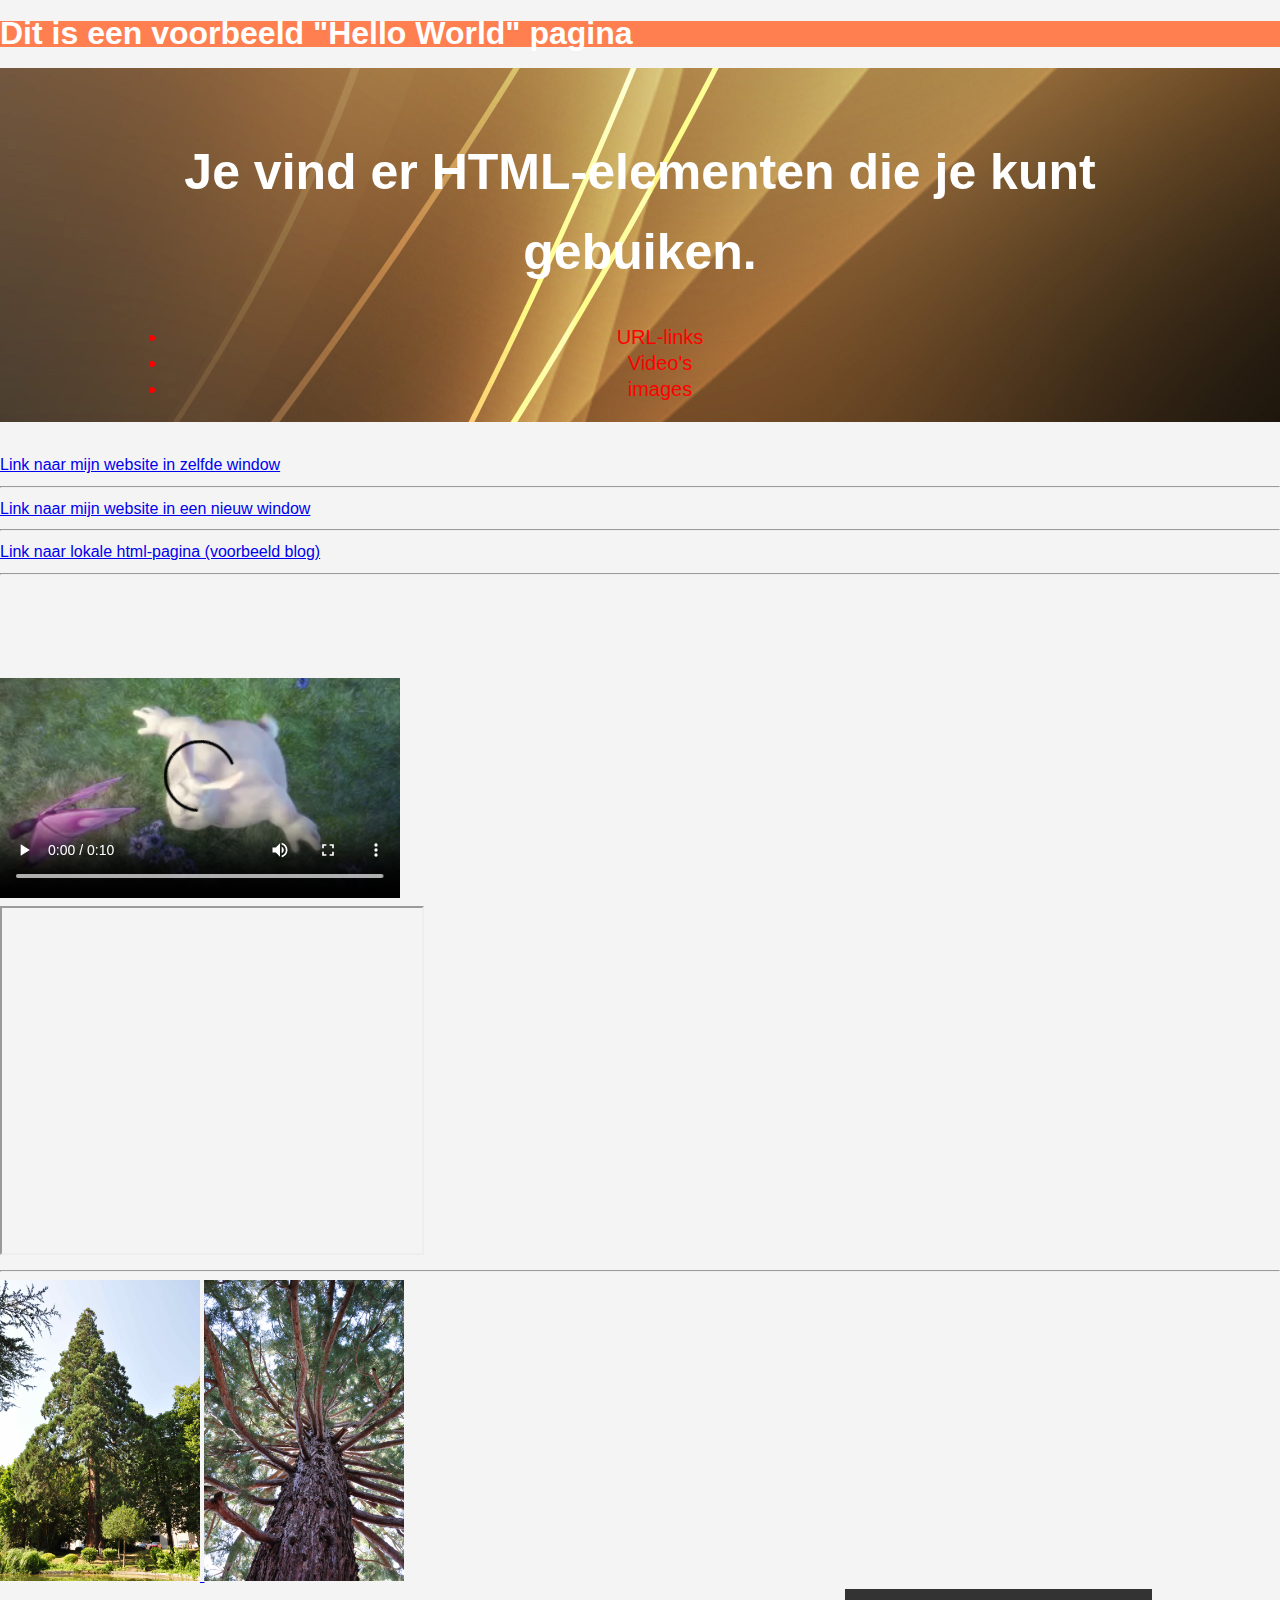
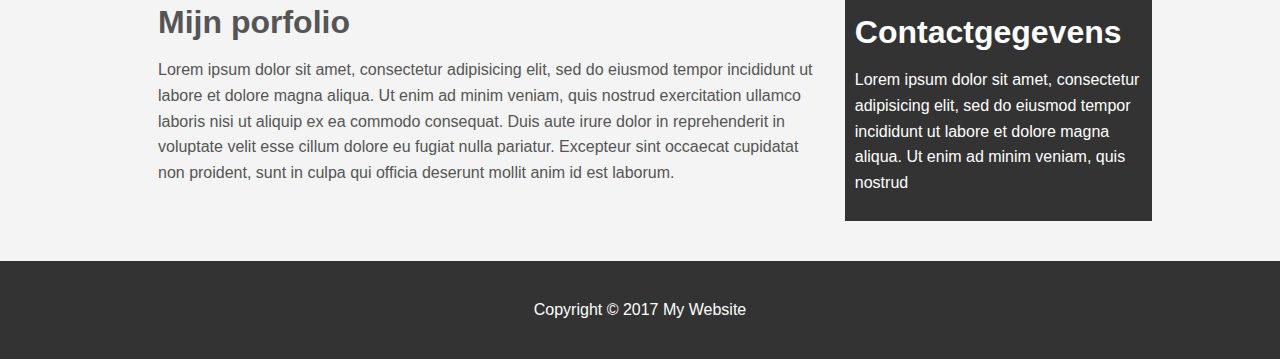
<file: webdev1/Hello world HTML CSS/index.html>
<!DOCTYPE html>
<html>
   <head>
      <title>
         My Hello wold
      </title>
      <link rel="stylesheet" type="text/css" href="css/style.css">
   </head>
   <body>
         <!-- Headings -->
         <header id="main-header">
               <H1>Dit is een voorbeeld "Hello World" pagina</H1>
         </header>
         
         <!-- Paragraaf -->
         <section id="showcase">
               <div class="container">
                  <h1>Je vind er HTML-elementen die je kunt gebuiken.
                  </h1>
                  <list>
                        <ul>
                           <li>URL-links</li>
                           <li>Video's</li>
                           <li>images</li>
                        </ul>
                     </list>
               
               </div>
            </section>
         
         <P>
         
         </P>
         <!-- Lists-->
        
         <!-- Link naar website in dezelfde window -->
         <a href="http://www.bijsterveld.im">Link naar mijn website in zelfde window</a>
         <hr>
         <!-- Link naar website in new window/tab -->
         <a href="http://www.bijsterveld.im"target="_blank">Link naar mijn website in een nieuw window</a>
         <hr>
         <!-- Link naar website in dezelfde window -->
         <a href="blog.html"target="_blank">Link naar lokale html-pagina (voorbeeld blog) </a>
         <hr>
         <!-- Target="_blank" zorgt ervoor dat de pagina in een nieuwe windows wordt weergegeven-->

      <!-- Video link naar video in lokale map-->
      <video width="400" controls>
            <source src="videos/mov_bbb.mp4" type="video/mp4">
            Your brouwser does not support HTML5 video
      </video>
      <!-- This is comment
         The controls attribute adds video controls, like play, pause, and volume.
         It is a good idea to always include width and height attributes. 
         If height and width are not set, the page might flicker while the video loads.
         The <source> element allows you to specify alternative video files which the browser may choose from. 
         The browser will use the first recognized format.
         The text between the <video> and </video> tags will only be displayed in browsers that do not support the <video> element.
      -->
      <!-- Video link naar youtube-->
      <iframe width="560" height="315" src="https://www.youtube.com/embed/si9CFme1O6c" 
         frameborder="0" allow="accelerometer; autoplay; encrypted-media; gyroscope; picture-in-picture" 
         allowfullscreen>
      </iframe>
      <!-- This is comment
         Een video insluiten
         Ga op een computer naar de YouTube-video die je wilt insluiten.
         Klik onder de video op DELEN Delen.
         Klik op Insluiten.
         Kopieer de HTML-code uit het vak dat wordt weergegeven.
         Plak de code in de HTML van je blog of website.
      -->
      <iframe width="420" height="345" src="https://www.youtube.com/embed/YhBBXHwEsIo">
      </iframe>
      <hr>
      <!-- link naar een image-->
      <a href="images/Sequoia1.jpg">
         <img src="images/Sequoia1.jpg" width="200">
      </a>
      <!-- image zonder link-->
      <img src="images/Sequoia2.jpg" width="200">

      <!-- Extra tekst voor css voorbeelden-->
      <div class="container">
            <section id="main">
               <h1>Mijn porfolio</h1>
               <p>Lorem ipsum dolor sit amet, consectetur adipisicing elit, sed do eiusmod
               tempor incididunt ut labore et dolore magna aliqua. Ut enim ad minim veniam,
               quis nostrud exercitation ullamco laboris nisi ut aliquip ex ea commodo
               consequat. Duis aute irure dolor in reprehenderit in voluptate velit esse
               cillum dolore eu fugiat nulla pariatur. Excepteur sint occaecat cupidatat non
               proident, sunt in culpa qui officia deserunt mollit anim id est laborum.</p>
            </section>
            <aside id="sidebar">
                  <h1>Contactgegevens</h1>
               <p> 
               Lorem ipsum dolor sit amet, consectetur adipisicing elit, sed do eiusmod
               tempor incididunt ut labore et dolore magna aliqua. Ut enim ad minim veniam,
               quis nostrud </p>
            </aside>
         </div>
      
         <footer id="main-footer">
            <p>Copyright &copy; 2017 My Website</p>
         </footer>
   </body>

</html>
</file>
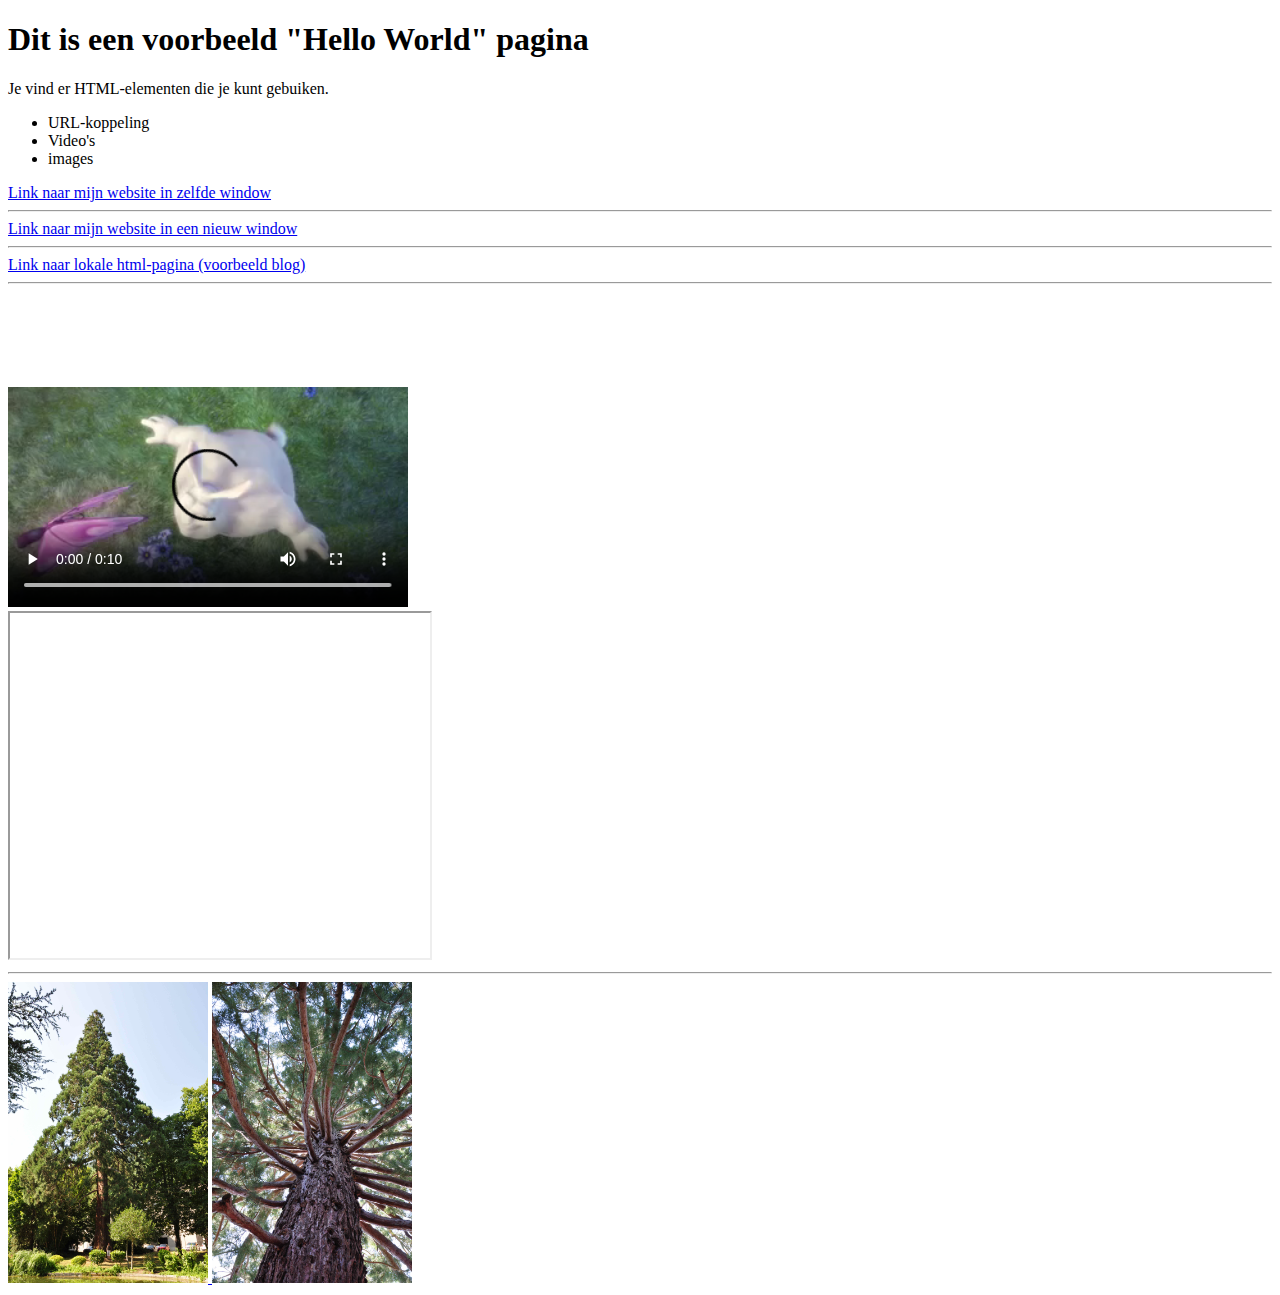
<file: webdev1/Hello World HTML/index.html>
<!DOCTYPE html>
<html>
   <head>
      <title>
         My Hello wold
      </title>
   </head>
   <body>
         <!-- Headings -->
         <H1>Dit is een voorbeeld "Hello World" pagina</H1>
         <!-- Paragraaf -->
         <P>
         Je vind er HTML-elementen die je kunt gebuiken.
         </P>
         <!-- Lists-->
         <list>
            <ul>
               <li>URL-koppeling</li>
               <li>Video's</li>
               <li>images</li>
            </ul>
         </list>
         <!-- Link naar website in dezelfde window -->
         <a href="http://www.bijsterveld.im">Link naar mijn website in zelfde window</a>
         <hr>
         <!-- Link naar website in new window/tab -->
         <a href="http://www.bijsterveld.im"target="_blank">Link naar mijn website in een nieuw window</a>
         <hr>
         <!-- Link naar website in dezelfde window -->
         <a href="blog.html"target="_blank">Link naar lokale html-pagina (voorbeeld blog) </a>
         <hr>
         <!-- Target="_blank" zorgt ervoor dat de pagina in een nieuwe windows wordt weergegeven-->

      <!-- Video link naar video in lokale map-->
      <video width="400" controls>
            <source src="videos/mov_bbb.mp4" type="video/mp4">
            Your brouwser does not support HTML5 video
      </video>
      <!-- This is comment
         The controls attribute adds video controls, like play, pause, and volume.
         It is a good idea to always include width and height attributes. 
         If height and width are not set, the page might flicker while the video loads.
         The <source> element allows you to specify alternative video files which the browser may choose from. 
         The browser will use the first recognized format.
         The text between the <video> and </video> tags will only be displayed in browsers that do not support the <video> element.
      -->
      <!-- Video link naar youtube-->
      <iframe width="560" height="315" src="https://www.youtube.com/embed/si9CFme1O6c" 
         frameborder="0" allow="accelerometer; autoplay; encrypted-media; gyroscope; picture-in-picture" 
         allowfullscreen>
      </iframe>
      <!-- This is comment
         Een video insluiten
         Ga op een computer naar de YouTube-video die je wilt insluiten.
         Klik onder de video op DELEN Delen.
         Klik op Insluiten.
         Kopieer de HTML-code uit het vak dat wordt weergegeven.
         Plak de code in de HTML van je blog of website.
      -->
      <iframe width="420" height="345" src="https://www.youtube.com/embed/YhBBXHwEsIo">
      </iframe>
      <hr>
      <!-- link naar een image-->
      <a href="images/Sequoia1.jpg">
         <img src="images/Sequoia1.jpg" width="200">
      </a>
      <!-- image zonder link-->
      <img src="images/Sequoia2.jpg" width="200">
   </body>

</html>
</file>
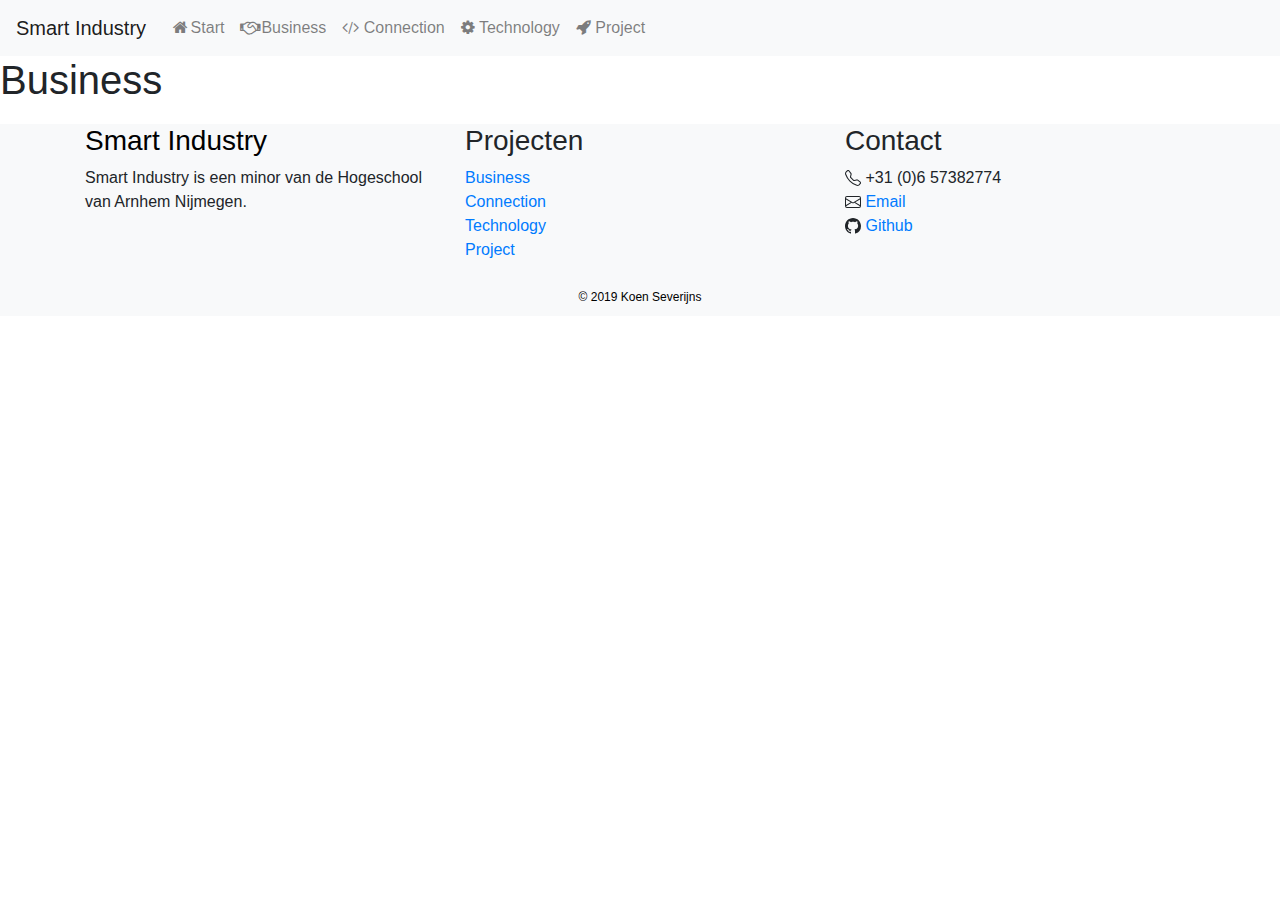
<file: portfolio/business.html>
<!DOCTYPE html>
<html lang="en">
<head>
    <meta charset="UTF-8">
    <meta name="viewport" content="width=device-width, initial-scale=1.0">
    <meta http-equiv="X-UA-Compatible" content="ie=edge">
    <title>Mijn Portfolio</title>
    <link rel="stylesheet" href="https://stackpath.bootstrapcdn.com/bootstrap/4.3.1/css/bootstrap.min.css" integrity="sha384-ggOyR0iXCbMQv3Xipma34MD+dH/1fQ784/j6cY/iJTQUOhcWr7x9JvoRxT2MZw1T" crossorigin="anonymous">
    <link rel="stylesheet" href="https://cdnjs.cloudflare.com/ajax/libs/font-awesome/4.7.0/css/font-awesome.min.css">
    <link rel="stylesheet" href="css/style.css">
</head>
<body>
    <nav class="navbar navbar-expand-lg navbar-light bg-light">
        <a class="navbar-brand" href="index.html">Smart Industry</a>
        <button class="navbar-toggler" type="button" data-toggle="collapse" data-target="#navbarNavAltMarkup" aria-controls="navbarNavAltMarkup" aria-expanded="false" aria-label="Toggle navigation">
            <span class="navbar-toggler-icon"></span>
        </button>
        <div class="collapse navbar-collapse" id="navbarNavAltMarkup">
            <div class="navbar-nav nav" role="tablist">
                <a class="nav-item nav-link" id="selected" href="index.html"><i class="fa fa-fw fa-home"></i>Start</a>
                <a class="nav-item nav-link" href="business.html"><i class="fa fa-handshake-o"></i>Business</a>
                <div class="dropdown">
                    <a class="nav-item nav-link dropdown" href="connection.html"><i class="fa fa-code"></i> Connection</a>
                    <div class="dropdown-content">
                        <a href="assignements/weather.html">Weather application</a>
                    </div>
                </div>
                <a class="nav-item nav-link" href="technology.html"><i class="fa fa-cog"></i> Technology</a>
                <a class="nav-item nav-link" href="project.html"><i class="fa fa-rocket"></i> Project</a>
            </div>
        </div>
    </nav>

    <h1>Business</h1>

    <footer>
        <div class="container">
            <div class="row">
                <div class="col-md-4">
                    <a href="index.html"><h3>Smart Industry</h3></a>
                    <p>Smart Industry is een minor van de Hogeschool van Arnhem Nijmegen.</p>
                </div>
                <div class="col-md-4">
                    <h3>Projecten</h3>
                    <ul>
                        <li><a href="business.html">Business</a></li>
                        <li><a href="connection.html">Connection</a></li>
                        <li><a href="technology.html">Technology</a></li>
                        <li><a href="project.html">Project</a></li>
                    </ul>
                </div>
                <div class="col-md-4">
                    <h3>Contact</h3>
                    <ul>
                        <li><p><svg xmlns="http://www.w3.org/2000/svg" width="16" height="16" fill="currentColor" 
                            class="bi bi-telephone" viewBox="0 0 16 16"><path d="M3.654 1.328a.678.678 0 0 0-1.015-.063L1.605 2.3c-.483.484-.661 1.169-.45 1.77a17.568 17.568 0 0 0 4.168 6.608 17.569 17.569 0 0 0 6.608 4.168c.601.211 1.286.033 1.77-.45l1.034-1.034a.678.678 0 0 0-.063-1.015l-2.307-1.794a.678.678 0 0 0-.58-.122l-2.19.547a1.745 1.745 0 0 1-1.657-.459L5.482 8.062a1.745 1.745 0 0 1-.46-1.657l.548-2.19a.678.678 0 0 0-.122-.58L3.654 1.328zM1.884.511a1.745 1.745 0 0 1 2.612.163L6.29 2.98c.329.423.445.974.315 1.494l-.547 2.19a.678.678 0 0 0 .178.643l2.457 2.457a.678.678 0 0 0 .644.178l2.189-.547a1.745 1.745 0 0 1 1.494.315l2.306 1.794c.829.645.905 1.87.163 2.611l-1.034 1.034c-.74.74-1.846 1.065-2.877.702a18.634 18.634 0 0 1-7.01-4.42 18.634 18.634 0 0 1-4.42-7.009c-.362-1.03-.037-2.137.703-2.877L1.885.511z"
                            /></svg> +31 (0)6 57382774</p></li>
                        <li><svg xmlns="http://www.w3.org/2000/svg" width="16" height="16" fill="currentColor" class="bi bi-envelope" viewBox="0 0 16 16">
                            <path d="M0 4a2 2 0 0 1 2-2h12a2 2 0 0 1 2 2v8a2 2 0 0 1-2 2H2a2 2 0 0 1-2-2V4Zm2-1a1 1 0 0 0-1 1v.217l7 4.2 7-4.2V4a1 1 0 0 0-1-1H2Zm13 2.383-4.708 2.825L15 11.105V5.383Zm-.034 6.876-5.64-3.471L8 9.583l-1.326-.795-5.64 3.47A1 1 0 0 0 2 13h12a1 1 0 0 0 .966-.741ZM1 11.105l4.708-2.897L1 5.383v5.722Z"/>
                          </svg><a href="mailto: KD.Severijns@student.han.nl"> Email</a>
                        </li>
                        <li><svg xmlns="http://www.w3.org/2000/svg" width="16" height="16" fill="currentColor" class="bi bi-github" viewBox="0 0 16 16">
                            <path d="M8 0C3.58 0 0 3.58 0 8c0 3.54 2.29 6.53 5.47 7.59.4.07.55-.17.55-.38 0-.19-.01-.82-.01-1.49-2.01.37-2.53-.49-2.69-.94-.09-.23-.48-.94-.82-1.13-.28-.15-.68-.52-.01-.53.63-.01 1.08.58 1.23.82.72 1.21 1.87.87 2.33.66.07-.52.28-.87.51-1.07-1.78-.2-3.64-.89-3.64-3.95 0-.87.31-1.59.82-2.15-.08-.2-.36-1.02.08-2.12 0 0 .67-.21 2.2.82.64-.18 1.32-.27 2-.27.68 0 1.36.09 2 .27 1.53-1.04 2.2-.82 2.2-.82.44 1.1.16 1.92.08 2.12.51.56.82 1.27.82 2.15 0 3.07-1.87 3.75-3.65 3.95.29.25.54.73.54 1.48 0 1.07-.01 1.93-.01 2.2 0 .21.15.46.55.38A8.012 8.012 0 0 0 16 8c0-4.42-3.58-8-8-8z"/>
                          </svg>
                            <a href="https://github.com/BurnedSausage"> Github</a>
                        </li>
                    </ul>
                </div>
            </div>
        </div>
        <p class="copyright">© 2019 Koen Severijns</p>
    </footer>

    <!-- FOR BOOTSTRAP -->
    <script src="https://code.jquery.com/jquery-3.3.1.slim.min.js" integrity="sha384-q8i/X+965DzO0rT7abK41JStQIAqVgRVzpbzo5smXKp4YfRvH+8abtTE1Pi6jizo" crossorigin="anonymous"></script>
    <script src="https://cdnjs.cloudflare.com/ajax/libs/popper.js/1.14.7/umd/popper.min.js" integrity="sha384-UO2eT0CpHqdSJQ6hJty5KVphtPhzWj9WO1clHTMGa3JDZwrnQq4sF86dIHNDz0W1" crossorigin="anonymous"></script>
    <script src="https://stackpath.bootstrapcdn.com/bootstrap/4.3.1/js/bootstrap.min.js" integrity="sha384-JjSmVgyd0p3pXB1rRibZUAYoIIy6OrQ6VrjIEaFf/nJGzIxFDsf4x0xIM+B07jRM" crossorigin="anonymous"></script>

</body>
</html>
</file>
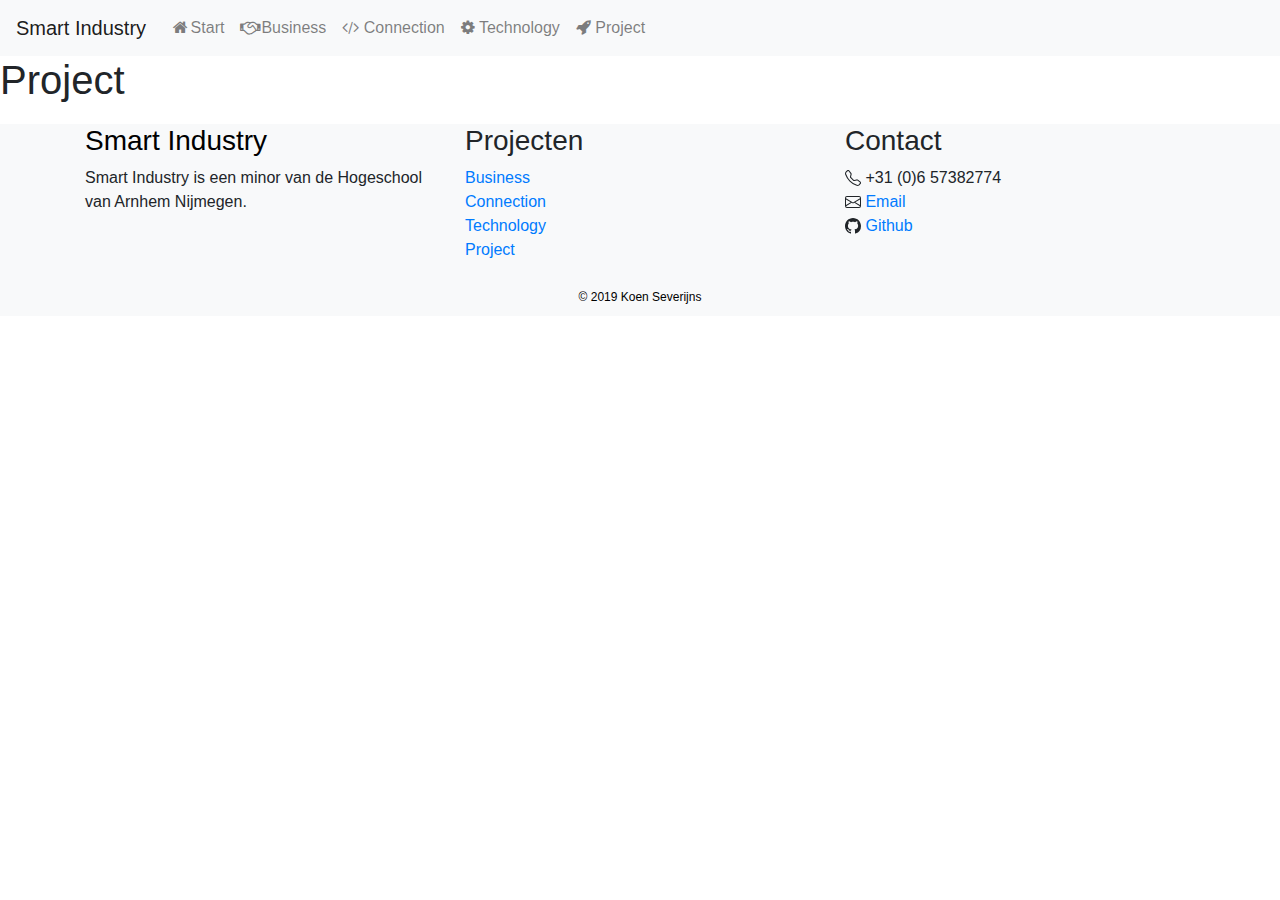
<file: portfolio/project.html>
<!DOCTYPE html>
<html lang="en">
<head>
    <meta charset="UTF-8">
    <meta name="viewport" content="width=device-width, initial-scale=1.0">
    <meta http-equiv="X-UA-Compatible" content="ie=edge">
    <title>Mijn Portfolio</title>
    <link rel="stylesheet" href="https://stackpath.bootstrapcdn.com/bootstrap/4.3.1/css/bootstrap.min.css" integrity="sha384-ggOyR0iXCbMQv3Xipma34MD+dH/1fQ784/j6cY/iJTQUOhcWr7x9JvoRxT2MZw1T" crossorigin="anonymous">
    <link rel="stylesheet" href="https://cdnjs.cloudflare.com/ajax/libs/font-awesome/4.7.0/css/font-awesome.min.css">
    <link rel="stylesheet" href="css/style.css">
</head>
<body>
    <nav class="navbar navbar-expand-lg navbar-light bg-light">
        <a class="navbar-brand" href="index.html">Smart Industry</a>
        <button class="navbar-toggler" type="button" data-toggle="collapse" data-target="#navbarNavAltMarkup" aria-controls="navbarNavAltMarkup" aria-expanded="false" aria-label="Toggle navigation">
            <span class="navbar-toggler-icon"></span>
        </button>
        <div class="collapse navbar-collapse" id="navbarNavAltMarkup">
            <div class="navbar-nav nav" role="tablist">
                <a class="nav-item nav-link" id="selected" href="index.html"><i class="fa fa-fw fa-home"></i>Start</a>
                <a class="nav-item nav-link" href="business.html"><i class="fa fa-handshake-o"></i>Business</a>
                <div class="dropdown">
                    <a class="nav-item nav-link dropdown" href="connection.html"><i class="fa fa-code"></i> Connection</a>
                    <div class="dropdown-content">
                        <a href="assignements/weather.html">Weather application</a>
                    </div>
                </div>
                <a class="nav-item nav-link" href="technology.html"><i class="fa fa-cog"></i> Technology</a>
                <a class="nav-item nav-link" href="project.html"><i class="fa fa-rocket"></i> Project</a>
            </div>
        </div>
    </nav>

    <h1>Project</h1>

    <footer>
        <div class="container">
            <div class="row">
                <div class="col-md-4">
                    <a href="index.html"><h3>Smart Industry</h3></a>
                    <p>Smart Industry is een minor van de Hogeschool van Arnhem Nijmegen.</p>
                </div>
                <div class="col-md-4">
                    <h3>Projecten</h3>
                    <ul>
                        <li><a href="business.html">Business</a></li>
                        <li><a href="connection.html">Connection</a></li>
                        <li><a href="technology.html">Technology</a></li>
                        <li><a href="project.html">Project</a></li>
                    </ul>
                </div>
                <div class="col-md-4">
                    <h3>Contact</h3>
                    <ul>
                        <li><p><svg xmlns="http://www.w3.org/2000/svg" width="16" height="16" fill="currentColor" 
                            class="bi bi-telephone" viewBox="0 0 16 16"><path d="M3.654 1.328a.678.678 0 0 0-1.015-.063L1.605 2.3c-.483.484-.661 1.169-.45 1.77a17.568 17.568 0 0 0 4.168 6.608 17.569 17.569 0 0 0 6.608 4.168c.601.211 1.286.033 1.77-.45l1.034-1.034a.678.678 0 0 0-.063-1.015l-2.307-1.794a.678.678 0 0 0-.58-.122l-2.19.547a1.745 1.745 0 0 1-1.657-.459L5.482 8.062a1.745 1.745 0 0 1-.46-1.657l.548-2.19a.678.678 0 0 0-.122-.58L3.654 1.328zM1.884.511a1.745 1.745 0 0 1 2.612.163L6.29 2.98c.329.423.445.974.315 1.494l-.547 2.19a.678.678 0 0 0 .178.643l2.457 2.457a.678.678 0 0 0 .644.178l2.189-.547a1.745 1.745 0 0 1 1.494.315l2.306 1.794c.829.645.905 1.87.163 2.611l-1.034 1.034c-.74.74-1.846 1.065-2.877.702a18.634 18.634 0 0 1-7.01-4.42 18.634 18.634 0 0 1-4.42-7.009c-.362-1.03-.037-2.137.703-2.877L1.885.511z"
                            /></svg> +31 (0)6 57382774</p></li>
                        <li><svg xmlns="http://www.w3.org/2000/svg" width="16" height="16" fill="currentColor" class="bi bi-envelope" viewBox="0 0 16 16">
                            <path d="M0 4a2 2 0 0 1 2-2h12a2 2 0 0 1 2 2v8a2 2 0 0 1-2 2H2a2 2 0 0 1-2-2V4Zm2-1a1 1 0 0 0-1 1v.217l7 4.2 7-4.2V4a1 1 0 0 0-1-1H2Zm13 2.383-4.708 2.825L15 11.105V5.383Zm-.034 6.876-5.64-3.471L8 9.583l-1.326-.795-5.64 3.47A1 1 0 0 0 2 13h12a1 1 0 0 0 .966-.741ZM1 11.105l4.708-2.897L1 5.383v5.722Z"/>
                          </svg><a href="mailto: KD.Severijns@student.han.nl"> Email</a>
                        </li>
                        <li><svg xmlns="http://www.w3.org/2000/svg" width="16" height="16" fill="currentColor" class="bi bi-github" viewBox="0 0 16 16">
                            <path d="M8 0C3.58 0 0 3.58 0 8c0 3.54 2.29 6.53 5.47 7.59.4.07.55-.17.55-.38 0-.19-.01-.82-.01-1.49-2.01.37-2.53-.49-2.69-.94-.09-.23-.48-.94-.82-1.13-.28-.15-.68-.52-.01-.53.63-.01 1.08.58 1.23.82.72 1.21 1.87.87 2.33.66.07-.52.28-.87.51-1.07-1.78-.2-3.64-.89-3.64-3.95 0-.87.31-1.59.82-2.15-.08-.2-.36-1.02.08-2.12 0 0 .67-.21 2.2.82.64-.18 1.32-.27 2-.27.68 0 1.36.09 2 .27 1.53-1.04 2.2-.82 2.2-.82.44 1.1.16 1.92.08 2.12.51.56.82 1.27.82 2.15 0 3.07-1.87 3.75-3.65 3.95.29.25.54.73.54 1.48 0 1.07-.01 1.93-.01 2.2 0 .21.15.46.55.38A8.012 8.012 0 0 0 16 8c0-4.42-3.58-8-8-8z"/>
                          </svg>
                            <a href="https://github.com/BurnedSausage"> Github</a>
                        </li>
                    </ul>
                </div>
            </div>
        </div>
        <p class="copyright">© 2019 Koen Severijns</p>
    </footer>

    <!-- FOR BOOTSTRAP -->
    <script src="https://code.jquery.com/jquery-3.3.1.slim.min.js" integrity="sha384-q8i/X+965DzO0rT7abK41JStQIAqVgRVzpbzo5smXKp4YfRvH+8abtTE1Pi6jizo" crossorigin="anonymous"></script>
    <script src="https://cdnjs.cloudflare.com/ajax/libs/popper.js/1.14.7/umd/popper.min.js" integrity="sha384-UO2eT0CpHqdSJQ6hJty5KVphtPhzWj9WO1clHTMGa3JDZwrnQq4sF86dIHNDz0W1" crossorigin="anonymous"></script>
    <script src="https://stackpath.bootstrapcdn.com/bootstrap/4.3.1/js/bootstrap.min.js" integrity="sha384-JjSmVgyd0p3pXB1rRibZUAYoIIy6OrQ6VrjIEaFf/nJGzIxFDsf4x0xIM+B07jRM" crossorigin="anonymous"></script>

</body>
</html>
</file>
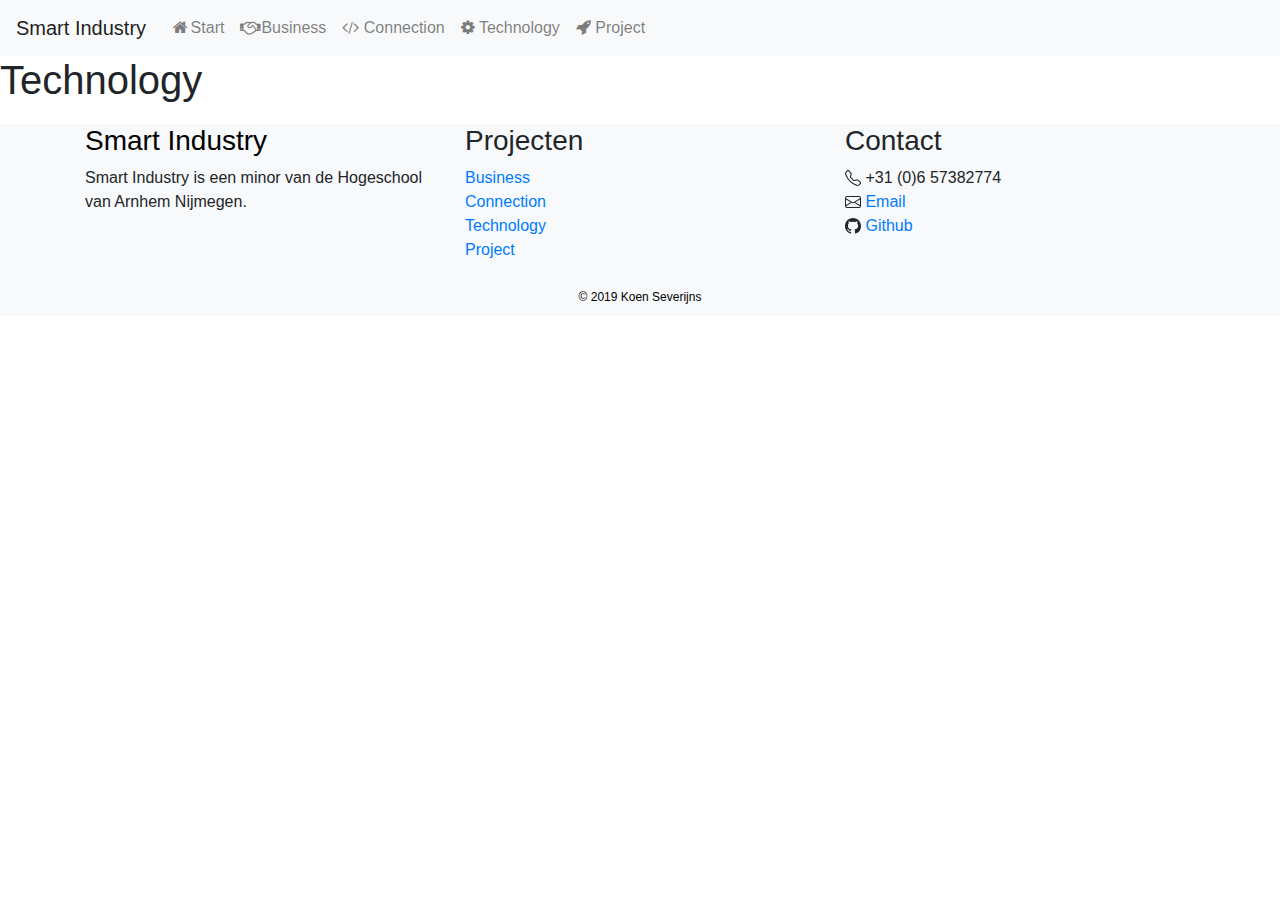
<file: portfolio/technology.html>
<!DOCTYPE html>
<html lang="en">
<head>
    <meta charset="UTF-8">
    <meta name="viewport" content="width=device-width, initial-scale=1.0">
    <meta http-equiv="X-UA-Compatible" content="ie=edge">
    <title>Mijn Portfolio</title>
    <link rel="stylesheet" href="https://stackpath.bootstrapcdn.com/bootstrap/4.3.1/css/bootstrap.min.css" integrity="sha384-ggOyR0iXCbMQv3Xipma34MD+dH/1fQ784/j6cY/iJTQUOhcWr7x9JvoRxT2MZw1T" crossorigin="anonymous">
    <link rel="stylesheet" href="https://cdnjs.cloudflare.com/ajax/libs/font-awesome/4.7.0/css/font-awesome.min.css">
    <link rel="stylesheet" href="css/style.css">
</head>
<body>
    <nav class="navbar navbar-expand-lg navbar-light bg-light">
        <a class="navbar-brand" href="index.html">Smart Industry</a>
        <button class="navbar-toggler" type="button" data-toggle="collapse" data-target="#navbarNavAltMarkup" aria-controls="navbarNavAltMarkup" aria-expanded="false" aria-label="Toggle navigation">
            <span class="navbar-toggler-icon"></span>
        </button>
        <div class="collapse navbar-collapse" id="navbarNavAltMarkup">
            <div class="navbar-nav nav" role="tablist">
                <a class="nav-item nav-link" id="selected" href="index.html"><i class="fa fa-fw fa-home"></i>Start</a>
                <a class="nav-item nav-link" href="business.html"><i class="fa fa-handshake-o"></i>Business</a>
                <div class="dropdown">
                    <a class="nav-item nav-link dropdown" href="connection.html"><i class="fa fa-code"></i> Connection</a>
                    <div class="dropdown-content">
                        <a href="assignements/weather.html">Weather application</a>
                    </div>
                </div>
                <a class="nav-item nav-link" href="technology.html"><i class="fa fa-cog"></i> Technology</a>
                <a class="nav-item nav-link" href="project.html"><i class="fa fa-rocket"></i> Project</a>
            </div>
        </div>
    </nav>

    <h1>Technology</h1>

    <footer>
        <div class="container">
            <div class="row">
                <div class="col-md-4">
                    <a href="index.html"><h3>Smart Industry</h3></a>
                    <p>Smart Industry is een minor van de Hogeschool van Arnhem Nijmegen.</p>
                </div>
                <div class="col-md-4">
                    <h3>Projecten</h3>
                    <ul>
                        <li><a href="business.html">Business</a></li>
                        <li><a href="connection.html">Connection</a></li>
                        <li><a href="technology.html">Technology</a></li>
                        <li><a href="project.html">Project</a></li>
                    </ul>
                </div>
                <div class="col-md-4">
                    <h3>Contact</h3>
                    <ul>
                        <li><p><svg xmlns="http://www.w3.org/2000/svg" width="16" height="16" fill="currentColor" 
                            class="bi bi-telephone" viewBox="0 0 16 16"><path d="M3.654 1.328a.678.678 0 0 0-1.015-.063L1.605 2.3c-.483.484-.661 1.169-.45 1.77a17.568 17.568 0 0 0 4.168 6.608 17.569 17.569 0 0 0 6.608 4.168c.601.211 1.286.033 1.77-.45l1.034-1.034a.678.678 0 0 0-.063-1.015l-2.307-1.794a.678.678 0 0 0-.58-.122l-2.19.547a1.745 1.745 0 0 1-1.657-.459L5.482 8.062a1.745 1.745 0 0 1-.46-1.657l.548-2.19a.678.678 0 0 0-.122-.58L3.654 1.328zM1.884.511a1.745 1.745 0 0 1 2.612.163L6.29 2.98c.329.423.445.974.315 1.494l-.547 2.19a.678.678 0 0 0 .178.643l2.457 2.457a.678.678 0 0 0 .644.178l2.189-.547a1.745 1.745 0 0 1 1.494.315l2.306 1.794c.829.645.905 1.87.163 2.611l-1.034 1.034c-.74.74-1.846 1.065-2.877.702a18.634 18.634 0 0 1-7.01-4.42 18.634 18.634 0 0 1-4.42-7.009c-.362-1.03-.037-2.137.703-2.877L1.885.511z"
                            /></svg> +31 (0)6 57382774</p></li>
                        <li><svg xmlns="http://www.w3.org/2000/svg" width="16" height="16" fill="currentColor" class="bi bi-envelope" viewBox="0 0 16 16">
                            <path d="M0 4a2 2 0 0 1 2-2h12a2 2 0 0 1 2 2v8a2 2 0 0 1-2 2H2a2 2 0 0 1-2-2V4Zm2-1a1 1 0 0 0-1 1v.217l7 4.2 7-4.2V4a1 1 0 0 0-1-1H2Zm13 2.383-4.708 2.825L15 11.105V5.383Zm-.034 6.876-5.64-3.471L8 9.583l-1.326-.795-5.64 3.47A1 1 0 0 0 2 13h12a1 1 0 0 0 .966-.741ZM1 11.105l4.708-2.897L1 5.383v5.722Z"/>
                          </svg><a href="mailto: KD.Severijns@student.han.nl"> Email</a>
                        </li>
                        <li><svg xmlns="http://www.w3.org/2000/svg" width="16" height="16" fill="currentColor" class="bi bi-github" viewBox="0 0 16 16">
                            <path d="M8 0C3.58 0 0 3.58 0 8c0 3.54 2.29 6.53 5.47 7.59.4.07.55-.17.55-.38 0-.19-.01-.82-.01-1.49-2.01.37-2.53-.49-2.69-.94-.09-.23-.48-.94-.82-1.13-.28-.15-.68-.52-.01-.53.63-.01 1.08.58 1.23.82.72 1.21 1.87.87 2.33.66.07-.52.28-.87.51-1.07-1.78-.2-3.64-.89-3.64-3.95 0-.87.31-1.59.82-2.15-.08-.2-.36-1.02.08-2.12 0 0 .67-.21 2.2.82.64-.18 1.32-.27 2-.27.68 0 1.36.09 2 .27 1.53-1.04 2.2-.82 2.2-.82.44 1.1.16 1.92.08 2.12.51.56.82 1.27.82 2.15 0 3.07-1.87 3.75-3.65 3.95.29.25.54.73.54 1.48 0 1.07-.01 1.93-.01 2.2 0 .21.15.46.55.38A8.012 8.012 0 0 0 16 8c0-4.42-3.58-8-8-8z"/>
                          </svg>
                            <a href="https://github.com/BurnedSausage"> Github</a>
                        </li>
                    </ul>
                </div>
            </div>
        </div>
        <p class="copyright">© 2019 Koen Severijns</p>
    </footer>

    <!-- FOR BOOTSTRAP -->
    <script src="https://code.jquery.com/jquery-3.3.1.slim.min.js" integrity="sha384-q8i/X+965DzO0rT7abK41JStQIAqVgRVzpbzo5smXKp4YfRvH+8abtTE1Pi6jizo" crossorigin="anonymous"></script>
    <script src="https://cdnjs.cloudflare.com/ajax/libs/popper.js/1.14.7/umd/popper.min.js" integrity="sha384-UO2eT0CpHqdSJQ6hJty5KVphtPhzWj9WO1clHTMGa3JDZwrnQq4sF86dIHNDz0W1" crossorigin="anonymous"></script>
    <script src="https://stackpath.bootstrapcdn.com/bootstrap/4.3.1/js/bootstrap.min.js" integrity="sha384-JjSmVgyd0p3pXB1rRibZUAYoIIy6OrQ6VrjIEaFf/nJGzIxFDsf4x0xIM+B07jRM" crossorigin="anonymous"></script>

</body>
</html>
</file>
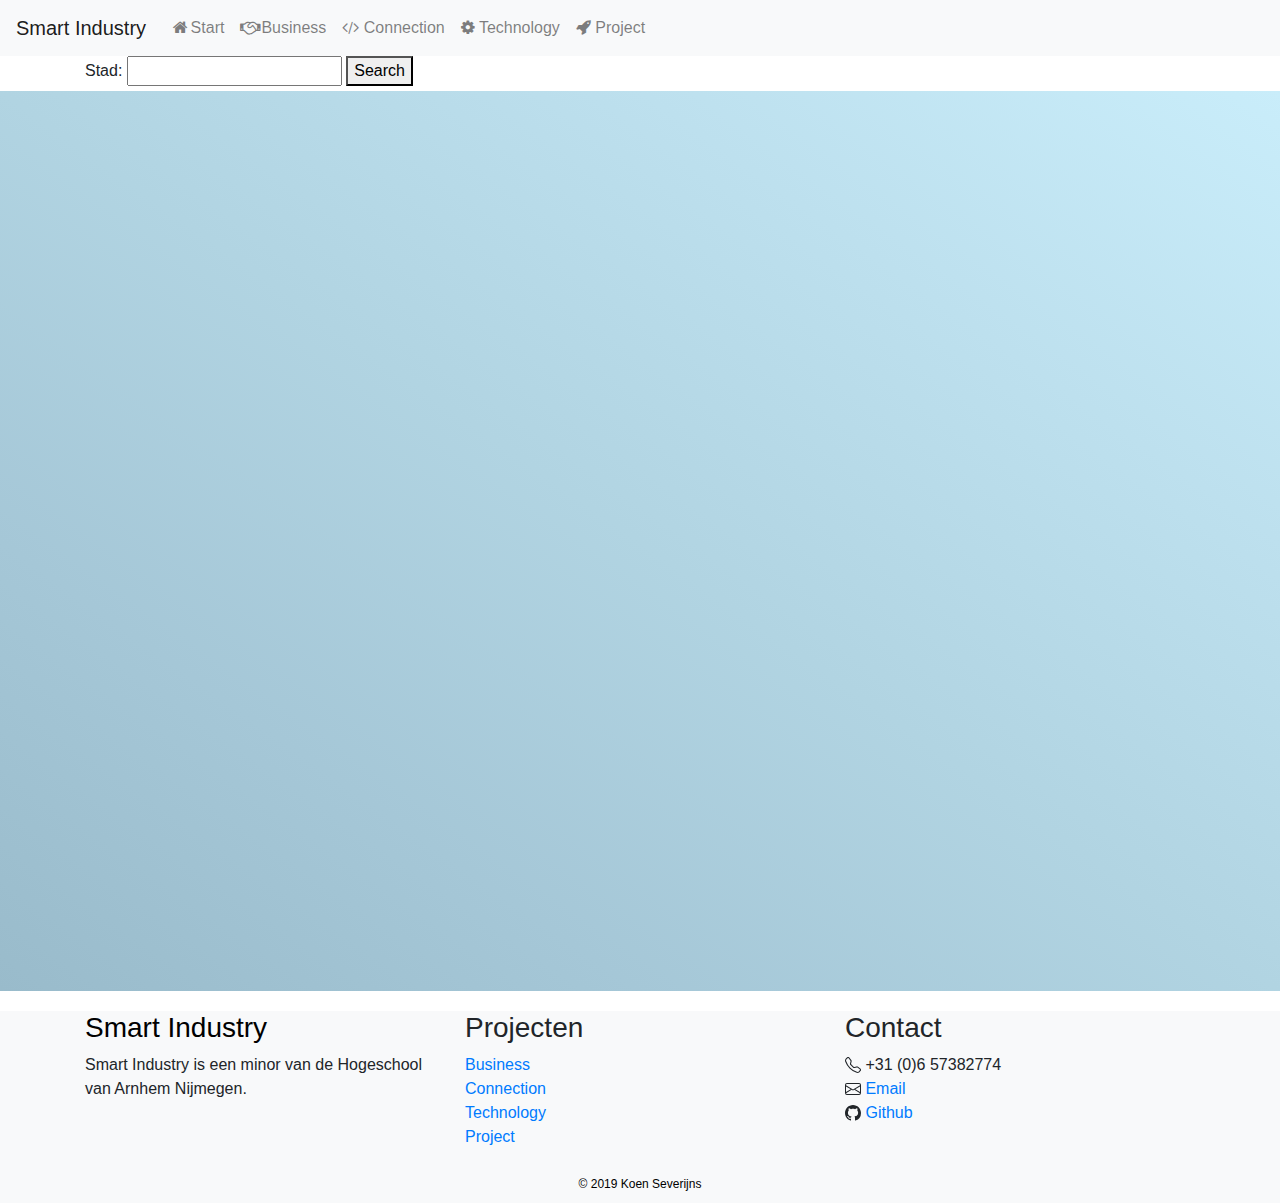
<file: portfolio/assignements/weather.html>
<!DOCTYPE html>
<html lang="en">
  <head>
    <meta charset="UTF-8" />
    <meta name="viewport" content="width=device-width, initial-scale=1.0" />
    <meta http-equiv="X-UA-Compatible" content="ie=edge" />
    <title>Mijn Portfolio</title>
    <link
      rel="stylesheet"
      href="https://stackpath.bootstrapcdn.com/bootstrap/4.3.1/css/bootstrap.min.css"
      integrity="sha384-ggOyR0iXCbMQv3Xipma34MD+dH/1fQ784/j6cY/iJTQUOhcWr7x9JvoRxT2MZw1T"
      crossorigin="anonymous"
    />
    <link
      rel="stylesheet"
      href="https://cdnjs.cloudflare.com/ajax/libs/font-awesome/4.7.0/css/font-awesome.min.css"
    />
    <link rel="stylesheet" href="../css/style.css" />
    <link
      href="https://fonts.googleapis.com/css?family=Montserrat:400,900"
      rel="stylesheet"
    />
  </head>
  <style>
    #weather {
      font-family: "Montserrat", sans-serif;
      font-weight: 400;
      font-size: 1.3em;
      color: #fff;
      text-shadow: 0.1em 0.1em 0 rgba(0, 0, 0, 0.3);
      height: 100vh;
      display: flex;
      align-items: center;
      justify-content: center;
      background-image: linear-gradient(
        to right top,
        #99bbcb,
        #a5c7d7,
        #b1d4e2,
        #bde0ee,
        #c9edfa
      );
    }
    #weather h1 {
      margin: 0 auto;
      font-size: 2.2em;
      text-align: center;
      color: #fff;
      font-size: 5em;
    }
    #weather.sunny {
      background-image: linear-gradient(
        to right top,
        #ff4e50,
        #ff713e,
        #ff932b,
        #ffb41d,
        #f9d423
      );
    }
    #weather.cloudy {
      background-image: linear-gradient(
        to right top,
        #63747c,
        #71858e,
        #7f96a0,
        #8da8b2,
        #9bbac5
      );
    }
    #weather.rainy {
      background-image: linear-gradient(
        to right top,
        #637c7b,
        #718e8c,
        #7ea09e,
        #8db2b0,
        #9bc5c3
      );
    }
  </style>
  <body>
    <nav class="navbar navbar-expand-lg navbar-light bg-light">
      <a class="navbar-brand" href="../index.html">Smart Industry</a>
      <button
        class="navbar-toggler"
        type="button"
        data-toggle="collapse"
        data-target="#navbarNavAltMarkup"
        aria-controls="navbarNavAltMarkup"
        aria-expanded="false"
        aria-label="Toggle navigation"
      >
        <span class="navbar-toggler-icon"></span>
      </button>
      <div class="collapse navbar-collapse" id="navbarNavAltMarkup">
        <div class="navbar-nav nav" role="tablist">
          <a class="nav-item nav-link" id="selected" href="../index.html"
            ><i class="fa fa-fw fa-home"></i>Start</a
          >
          <a class="nav-item nav-link" href="../business.html"
            ><i class="fa fa-handshake-o"></i>Business</a
          >
          <div class="dropdown">
            <a class="nav-item nav-link dropdown" href="../connection.html"
              ><i class="fa fa-code"></i> Connection</a
            >
            <div class="dropdown-content">
              <a href="weather.html">Weather application</a>
            </div>
          </div>
          <a class="nav-item nav-link" href="../technology.html"
            ><i class="fa fa-cog"></i> Technology</a
          >
          <a class="nav-item nav-link" href="../project.html"
            ><i class="fa fa-rocket"></i> Project</a
          >
        </div>
      </div>
    </nav>

    <div class="container">
        <form id="form">
            <label for="city">Stad:</label>
            <input type="text" id="city" name="city">
            <button type="button" onclick="onSubmit()">Search</button>
        </form>
    </div>
      <div id="weather">
        <div id="description"></div>
        <h1 id="temp"></h1>
        <div id="location"></div>
      </div>


    <script lang="text/javascript">
      function weatherBalloon( cityID ) {
          var key = '8fa6bef492f92fcbbae65c886edd4b11';
          fetch('https://api.openweathermap.org/data/2.5/weather?q=' + cityID+ ',NL&appid=' + key)
          .then(function(resp) { return resp.json() }) // Convert data to json
          .then(function(data) {
              console.log(data);
              drawWeather(data);
          })
          .catch(function() {
              // catch any errors
          });
      }

      window.onload = function() {
        weatherBalloon('Nijmegen');
      }

      function onSubmit() {
        console.log('test');
        weatherBalloon(document.getElementById("city").value);
      }

      function drawWeather( d ) {
          var celcius = Math.round(parseFloat(d.main.temp)-273.15);
          var fahrenheit = Math.round(((parseFloat(d.main.temp)-273.15)*1.8)+32);

          document.getElementById('description').innerHTML = d.weather[0].description;
          document.getElementById('temp').innerHTML = celcius + '&deg;';
          document.getElementById('location').innerHTML = d.name;
      }
    </script>

    <footer>
      <div class="container">
        <div class="row">
          <div class="col-md-4">
            <a href="../index.html"><h3>Smart Industry</h3></a>
            <p>
              Smart Industry is een minor van de Hogeschool van Arnhem Nijmegen.
            </p>
          </div>
          <div class="col-md-4">
            <h3>Projecten</h3>
            <ul>
              <li><a href="../business.html">Business</a></li>
              <li><a href="../connection.html">Connection</a></li>
              <li><a href="../technology.html">Technology</a></li>
              <li><a href="../project.html">Project</a></li>
            </ul>
          </div>
          <div class="col-md-4">
            <h3>Contact</h3>
            <ul>
              <li>
                <p>
                  <svg
                    xmlns="http://www.w3.org/2000/svg"
                    width="16"
                    height="16"
                    fill="currentColor"
                    class="bi bi-telephone"
                    viewBox="0 0 16 16"
                  >
                    <path
                      d="M3.654 1.328a.678.678 0 0 0-1.015-.063L1.605 2.3c-.483.484-.661 1.169-.45 1.77a17.568 17.568 0 0 0 4.168 6.608 17.569 17.569 0 0 0 6.608 4.168c.601.211 1.286.033 1.77-.45l1.034-1.034a.678.678 0 0 0-.063-1.015l-2.307-1.794a.678.678 0 0 0-.58-.122l-2.19.547a1.745 1.745 0 0 1-1.657-.459L5.482 8.062a1.745 1.745 0 0 1-.46-1.657l.548-2.19a.678.678 0 0 0-.122-.58L3.654 1.328zM1.884.511a1.745 1.745 0 0 1 2.612.163L6.29 2.98c.329.423.445.974.315 1.494l-.547 2.19a.678.678 0 0 0 .178.643l2.457 2.457a.678.678 0 0 0 .644.178l2.189-.547a1.745 1.745 0 0 1 1.494.315l2.306 1.794c.829.645.905 1.87.163 2.611l-1.034 1.034c-.74.74-1.846 1.065-2.877.702a18.634 18.634 0 0 1-7.01-4.42 18.634 18.634 0 0 1-4.42-7.009c-.362-1.03-.037-2.137.703-2.877L1.885.511z"
                    />
                  </svg>
                  +31 (0)6 57382774
                </p>
              </li>
              <li>
                <svg
                  xmlns="http://www.w3.org/2000/svg"
                  width="16"
                  height="16"
                  fill="currentColor"
                  class="bi bi-envelope"
                  viewBox="0 0 16 16"
                >
                  <path
                    d="M0 4a2 2 0 0 1 2-2h12a2 2 0 0 1 2 2v8a2 2 0 0 1-2 2H2a2 2 0 0 1-2-2V4Zm2-1a1 1 0 0 0-1 1v.217l7 4.2 7-4.2V4a1 1 0 0 0-1-1H2Zm13 2.383-4.708 2.825L15 11.105V5.383Zm-.034 6.876-5.64-3.471L8 9.583l-1.326-.795-5.64 3.47A1 1 0 0 0 2 13h12a1 1 0 0 0 .966-.741ZM1 11.105l4.708-2.897L1 5.383v5.722Z"
                  /></svg
                ><a href="mailto: KD.Severijns@student.han.nl"> Email</a>
              </li>
              <li>
                <svg
                  xmlns="http://www.w3.org/2000/svg"
                  width="16"
                  height="16"
                  fill="currentColor"
                  class="bi bi-github"
                  viewBox="0 0 16 16"
                >
                  <path
                    d="M8 0C3.58 0 0 3.58 0 8c0 3.54 2.29 6.53 5.47 7.59.4.07.55-.17.55-.38 0-.19-.01-.82-.01-1.49-2.01.37-2.53-.49-2.69-.94-.09-.23-.48-.94-.82-1.13-.28-.15-.68-.52-.01-.53.63-.01 1.08.58 1.23.82.72 1.21 1.87.87 2.33.66.07-.52.28-.87.51-1.07-1.78-.2-3.64-.89-3.64-3.95 0-.87.31-1.59.82-2.15-.08-.2-.36-1.02.08-2.12 0 0 .67-.21 2.2.82.64-.18 1.32-.27 2-.27.68 0 1.36.09 2 .27 1.53-1.04 2.2-.82 2.2-.82.44 1.1.16 1.92.08 2.12.51.56.82 1.27.82 2.15 0 3.07-1.87 3.75-3.65 3.95.29.25.54.73.54 1.48 0 1.07-.01 1.93-.01 2.2 0 .21.15.46.55.38A8.012 8.012 0 0 0 16 8c0-4.42-3.58-8-8-8z"
                  />
                </svg>
                <a href="https://github.com/BurnedSausage"> Github</a>
              </li>
            </ul>
          </div>
        </div>
      </div>
      <p class="copyright">© 2019 Koen Severijns</p>
    </footer>

    <!-- FOR BOOTSTRAP -->
    <script
      src="https://code.jquery.com/jquery-3.3.1.slim.min.js"
      integrity="sha384-q8i/X+965DzO0rT7abK41JStQIAqVgRVzpbzo5smXKp4YfRvH+8abtTE1Pi6jizo"
      crossorigin="anonymous"
    ></script>
    <script
      src="https://cdnjs.cloudflare.com/ajax/libs/popper.js/1.14.7/umd/popper.min.js"
      integrity="sha384-UO2eT0CpHqdSJQ6hJty5KVphtPhzWj9WO1clHTMGa3JDZwrnQq4sF86dIHNDz0W1"
      crossorigin="anonymous"
    ></script>
    <script
      src="https://stackpath.bootstrapcdn.com/bootstrap/4.3.1/js/bootstrap.min.js"
      integrity="sha384-JjSmVgyd0p3pXB1rRibZUAYoIIy6OrQ6VrjIEaFf/nJGzIxFDsf4x0xIM+B07jRM"
      crossorigin="anonymous"
    ></script>
  </body>
</html>
</file>
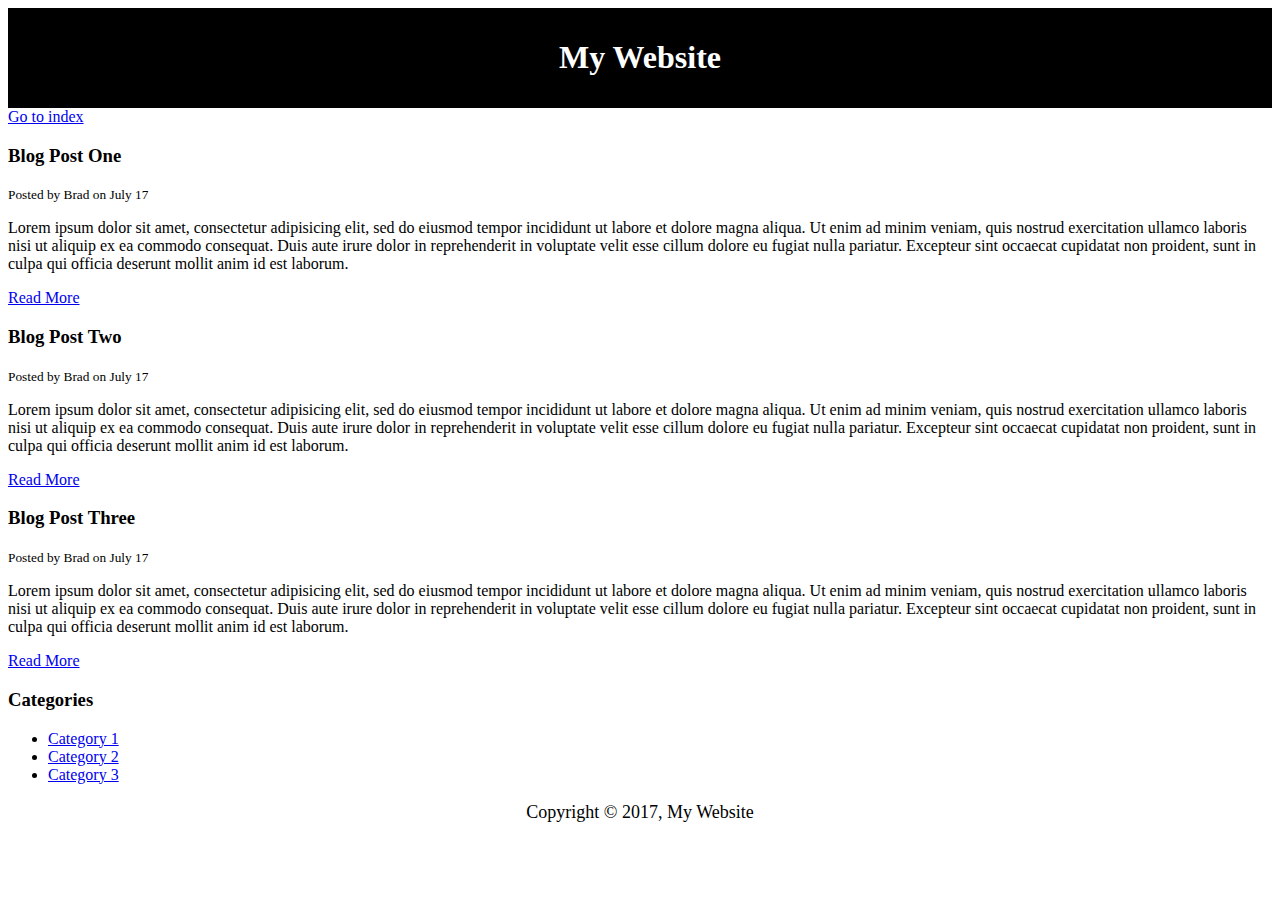
<file: webdev1/Hello world HTML CSS/blog.html>
<!DOCTYPE html>
<html>
<head>
	<title>My Blog</title>
	<meta name="description" content="Awesome blog by Traversy Media">
	<meta name="keywords" content="web design blog, web dev blog, traversy media">
	<style type="text/css">
		#main-header{
			text-align:center;
			background-color:black;
			color:white;
			padding:10px;
		}

		#main-footer{
			text-align: center;
			font-size:18px;
		}
	</style>
</head>
<body>
	<header id="main-header">
		<h1>My Website</h1>
	</header>

	<a href="index.html">Go to index</a>

	<section>
		<article class="post">
			<h3>Blog Post One</h3>
			<small>Posted by Brad on July 17</small>
			<p>Lorem ipsum dolor sit amet, consectetur adipisicing elit, sed do eiusmod
			tempor incididunt ut labore et dolore magna aliqua. Ut enim ad minim veniam,
			quis nostrud exercitation ullamco laboris nisi ut aliquip ex ea commodo
			consequat. Duis aute irure dolor in reprehenderit in voluptate velit esse
			cillum dolore eu fugiat nulla pariatur. Excepteur sint occaecat cupidatat non
			proident, sunt in culpa qui officia deserunt mollit anim id est laborum.</p>
			<a href="post.html">Read More</a>
		</article>

		<article class="post">
			<h3>Blog Post Two</h3>
			<small>Posted by Brad on July 17</small>
			<p>Lorem ipsum dolor sit amet, consectetur adipisicing elit, sed do eiusmod
			tempor incididunt ut labore et dolore magna aliqua. Ut enim ad minim veniam,
			quis nostrud exercitation ullamco laboris nisi ut aliquip ex ea commodo
			consequat. Duis aute irure dolor in reprehenderit in voluptate velit esse
			cillum dolore eu fugiat nulla pariatur. Excepteur sint occaecat cupidatat non
			proident, sunt in culpa qui officia deserunt mollit anim id est laborum.</p>
			<a href="post.html">Read More</a>
		</article>

		<article class="post">
			<h3>Blog Post Three</h3>
			<small>Posted by Brad on July 17</small>
			<p>Lorem ipsum dolor sit amet, consectetur adipisicing elit, sed do eiusmod
			tempor incididunt ut labore et dolore magna aliqua. Ut enim ad minim veniam,
			quis nostrud exercitation ullamco laboris nisi ut aliquip ex ea commodo
			consequat. Duis aute irure dolor in reprehenderit in voluptate velit esse
			cillum dolore eu fugiat nulla pariatur. Excepteur sint occaecat cupidatat non
			proident, sunt in culpa qui officia deserunt mollit anim id est laborum.</p>
			<a href="post.html">Read More</a>
		</article>
	</section>

	<aside>
		<h3>Categories</h3>
		<nav>
			<ul>
				<li><a href="#">Category 1</a></li>
				<li><a href="#">Category 2</a></li>
				<li><a href="#">Category 3</a></li>
			</ul>
		</nav>
	</aside>

	<footer id="main-footer">
		<p>Copyright &copy; 2017, My Website</p>
	</footer>
</body>
</html>
</file>
<file: webdev1/Hello world HTML CSS/css/style.css>
body{
	background-color:#f4f4f4;
	color:#555;
	font-family:Arial, Helvetica, sans-serif;
	font-size:16px;
	line-height:1.6em;
	margin:0;
}

.container{
	width:80%;
	margin:auto;
	overflow:hidden;
}

#main-header{
	background-color:coral;
	color:#fff;
}

#showcase{
	background-image:url('../images/showcase.jpg');
	background-position:center right;
	min-height:300px;
	margin-bottom:30px;
	text-align: center;
	color:red;
	font-size: 20px;
}

#showcase h1{
	color:#fff;
	font-size:50px;
	line-height: 1.6em;
	padding-top:30px;
}

#main{
	float:left;
	width:70%;
	padding:0 30px;
	box-sizing: border-box;
}

#sidebar{
	float:right;
	width:30%;
	background: #333;
	color:#fff;
	padding:10px;
	box-sizing: border-box;
}

#main-footer{
	background: #333;
	color:#fff;
	text-align: center;
	padding:20px;
	margin-top:40px;
}
</file>
<file: portfolio/css/style.css>
footer{
    background-color: #f8f9fa;
    margin-top: 20px;
}

footer p{
    margin: 0;
}

footer p.copyright{
    font-size: 12px;
    color: #000000;
    text-align: center;
    margin: 0;
    padding: 0;
    padding-top: 10px;
    padding-bottom: 10px;
}

footer ul{
    list-style: none;
    padding-left: 0;
}

footer a h3{
    color: #000000;
}

.dropdown-content {
    display: none;
    position: absolute;
    background-color: #f9f9f9;
    min-width: 160px;
    box-shadow: 0px 8px 16px 0px rgba(0,0,0,0.2);
    white-space: nowrap;
    z-index: 1;
}

.navbar a:hover, .dropdown:hover{
    background-color: #d9d9d9;
  }

.dropdown-content a {
    float: none;
    color: black;
    padding: 12px 16px;
    text-decoration: none;
    display: block;
    text-align: left;
}

.dropdown-content a:hover {
    background-color: #ddd;
  }

.dropdown:hover .dropdown-content {
    display: block;
}

.timelineBody
{
    background-color: #b6b6b6;
    margin-top: 20px;
}

.main-timeline {
    position: relative;
  }
  
  .main-timeline::after {
    content: "";
    position: absolute;
    width: 6px;
    background-color: #939597;
    top: 0;
    bottom: 0;
    left: 50%;
    margin-left: -3px;
  }
  
  .timeline {
    position: relative;
    background-color: inherit;
    width: 50%;
  }

  .timeline img {
    width: 100%;
    height: 100px;
    object-fit: cover;
  }
  
  .timeline::after {
    content: "";
    position: absolute;
    width: 25px;
    height: 25px;
    right: -13px;
    background-color: #939597;
    border: 5px solid #f5df4d;
    top: 15px;
    border-radius: 50%;
    z-index: 1;
  }
  
  .left {
    padding: 0px 40px 20px 0px;
    left: 0;
  }
  
  .right {
    padding: 0px 0px 20px 40px;
    left: 50%;
  }
  
  .left::before {
    content: " ";
    position: absolute;
    top: 18px;
    z-index: 1;
    right: 30px;
    border: medium solid white;
    border-width: 10px 0 10px 10px;
    border-color: transparent transparent transparent white;
  }
  
  .right::before {
    content: " ";
    position: absolute;
    top: 18px;
    z-index: 1;
    left: 30px;
    border: medium solid white;
    border-width: 10px 10px 10px 0;
    border-color: transparent white transparent transparent;
  }
  
  .right::after {
    left: -12px;
  }
</file>
